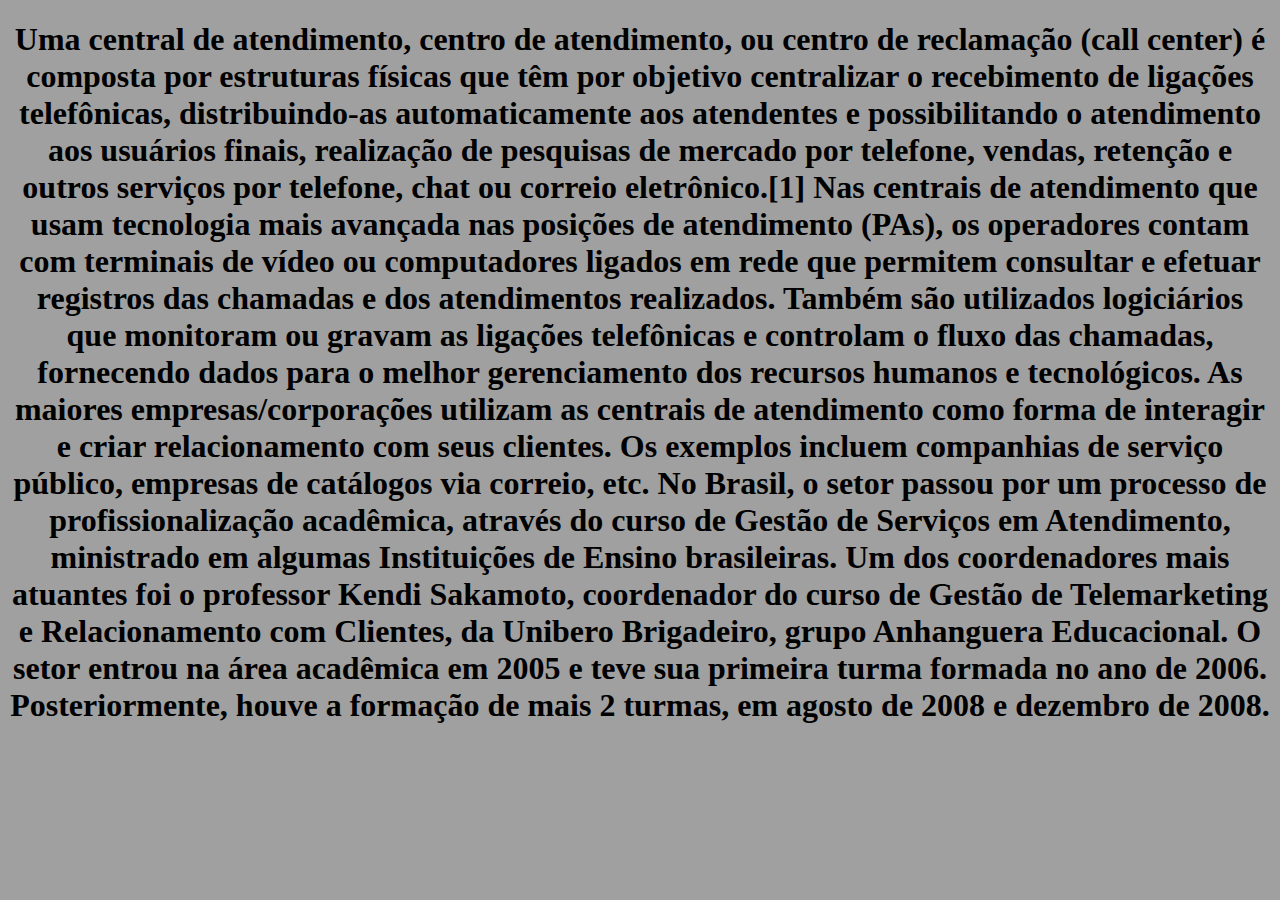
<file: Central de Reclamação.html>
<!DOCTYPE html>
<html lang="en">
<head>
    <meta charset="UTF-8">
    <meta name="viewport" content="width=device-width, initial-scale=1.0">
    <title>Document</title>
    <link rel="stylesheet" href="P4.css">
</head>
<body>
    <h1>Uma central de atendimento, centro de atendimento, ou centro de reclamação (call center) é composta por estruturas físicas que têm por objetivo centralizar o recebimento de ligações telefônicas, distribuindo-as automaticamente aos atendentes e possibilitando o atendimento aos usuários finais, realização de pesquisas de mercado por telefone, vendas, retenção e outros serviços por telefone, chat ou correio eletrônico.[1]

        Nas centrais de atendimento que usam tecnologia mais avançada nas posições de atendimento (PAs), os operadores contam com terminais de vídeo ou computadores ligados em rede que permitem consultar e efetuar registros das chamadas e dos atendimentos realizados. Também são utilizados logiciários que monitoram ou gravam as ligações telefônicas e controlam o fluxo das chamadas, fornecendo dados para o melhor gerenciamento dos recursos humanos e tecnológicos.
        
        As maiores empresas/corporações utilizam as centrais de atendimento como forma de interagir e criar relacionamento com seus clientes. Os exemplos incluem companhias de serviço público, empresas de catálogos via correio, etc.
        
        No Brasil, o setor passou por um processo de profissionalização acadêmica, através do curso de Gestão de Serviços em Atendimento, ministrado em algumas Instituições de Ensino brasileiras. Um dos coordenadores mais atuantes foi o professor Kendi Sakamoto, coordenador do curso de Gestão de Telemarketing e Relacionamento com Clientes, da Unibero Brigadeiro, grupo Anhanguera Educacional. O setor entrou na área acadêmica em 2005 e teve sua primeira turma formada no ano de 2006. Posteriormente, houve a formação de mais 2 turmas, em agosto de 2008 e dezembro de 2008.
        
        </h1>
</body>
</html>
</file>
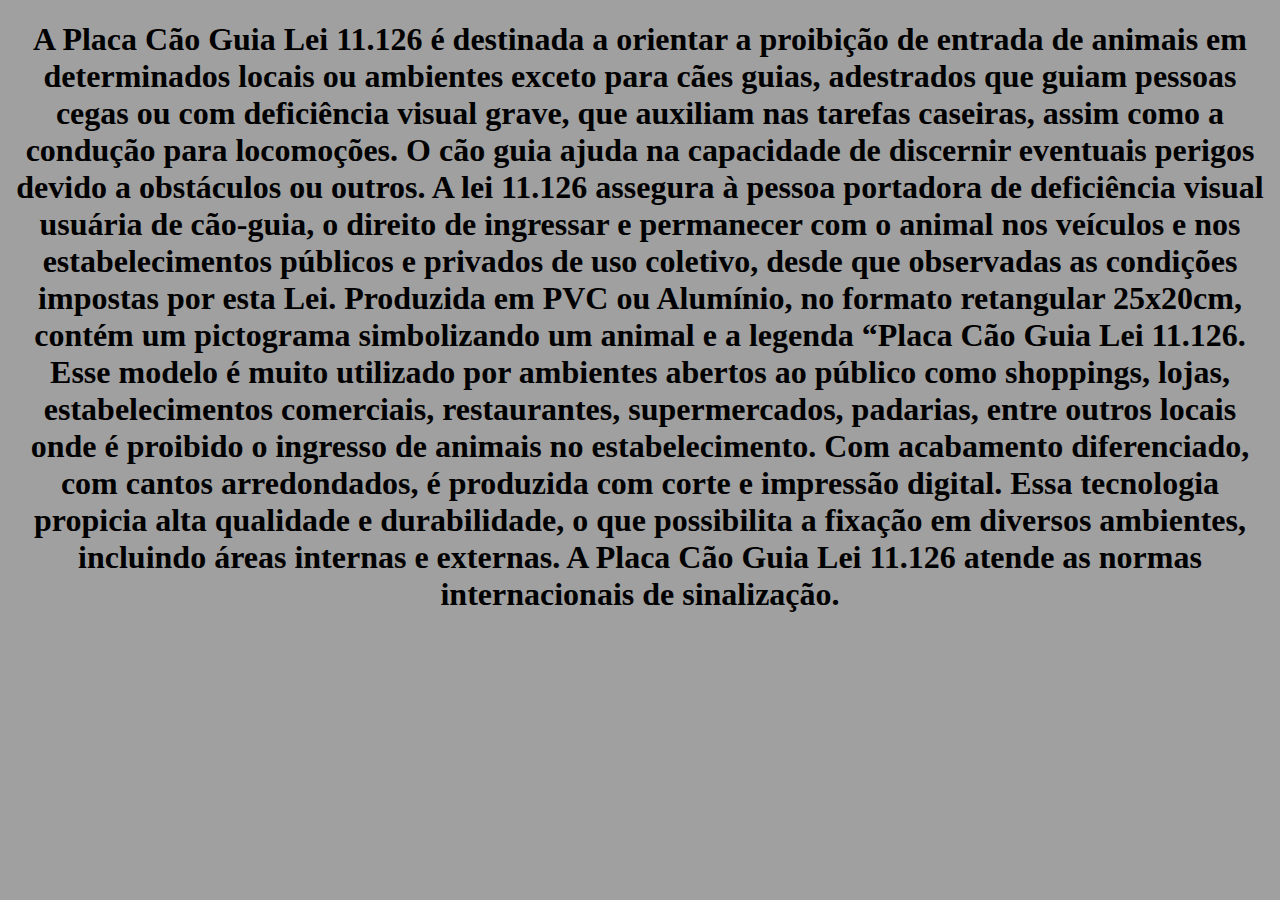
<file: Cão Guia.html>
<!DOCTYPE html>
<html lang="en">
<head>
    <meta charset="UTF-8">
    <meta name="viewport" content="width=device-width, initial-scale=1.0">
    <title>Document</title>
    <link rel="stylesheet" href="P4.css">
</head>
<body>
    <h1>A Placa Cão Guia Lei 11.126 é destinada a orientar a proibição de entrada de animais em determinados locais ou ambientes exceto para cães guias, adestrados que guiam pessoas cegas ou com deficiência visual grave, que auxiliam nas tarefas caseiras, assim como a condução para locomoções. O cão guia ajuda na capacidade de discernir eventuais perigos devido a obstáculos ou outros.

        A lei 11.126 assegura à pessoa portadora de deficiência visual usuária de cão-guia, o direito de ingressar e permanecer com o animal nos veículos e nos estabelecimentos públicos e privados de uso coletivo, desde que observadas as condições impostas por esta Lei.
        
        Produzida em PVC ou Alumínio, no formato retangular 25x20cm, contém um pictograma simbolizando um animal e a legenda “Placa Cão Guia Lei 11.126. Esse modelo é muito utilizado por ambientes abertos ao público como shoppings, lojas, estabelecimentos comerciais, restaurantes, supermercados, padarias, entre outros locais onde é proibido o ingresso de animais no estabelecimento.
        
        Com acabamento diferenciado, com cantos arredondados, é produzida com corte e impressão digital. Essa tecnologia propicia alta qualidade e durabilidade, o que possibilita a fixação em diversos ambientes, incluindo áreas internas e externas. A Placa Cão Guia Lei 11.126 atende as normas internacionais de sinalização.</h1>
</body>
</html>
</file>
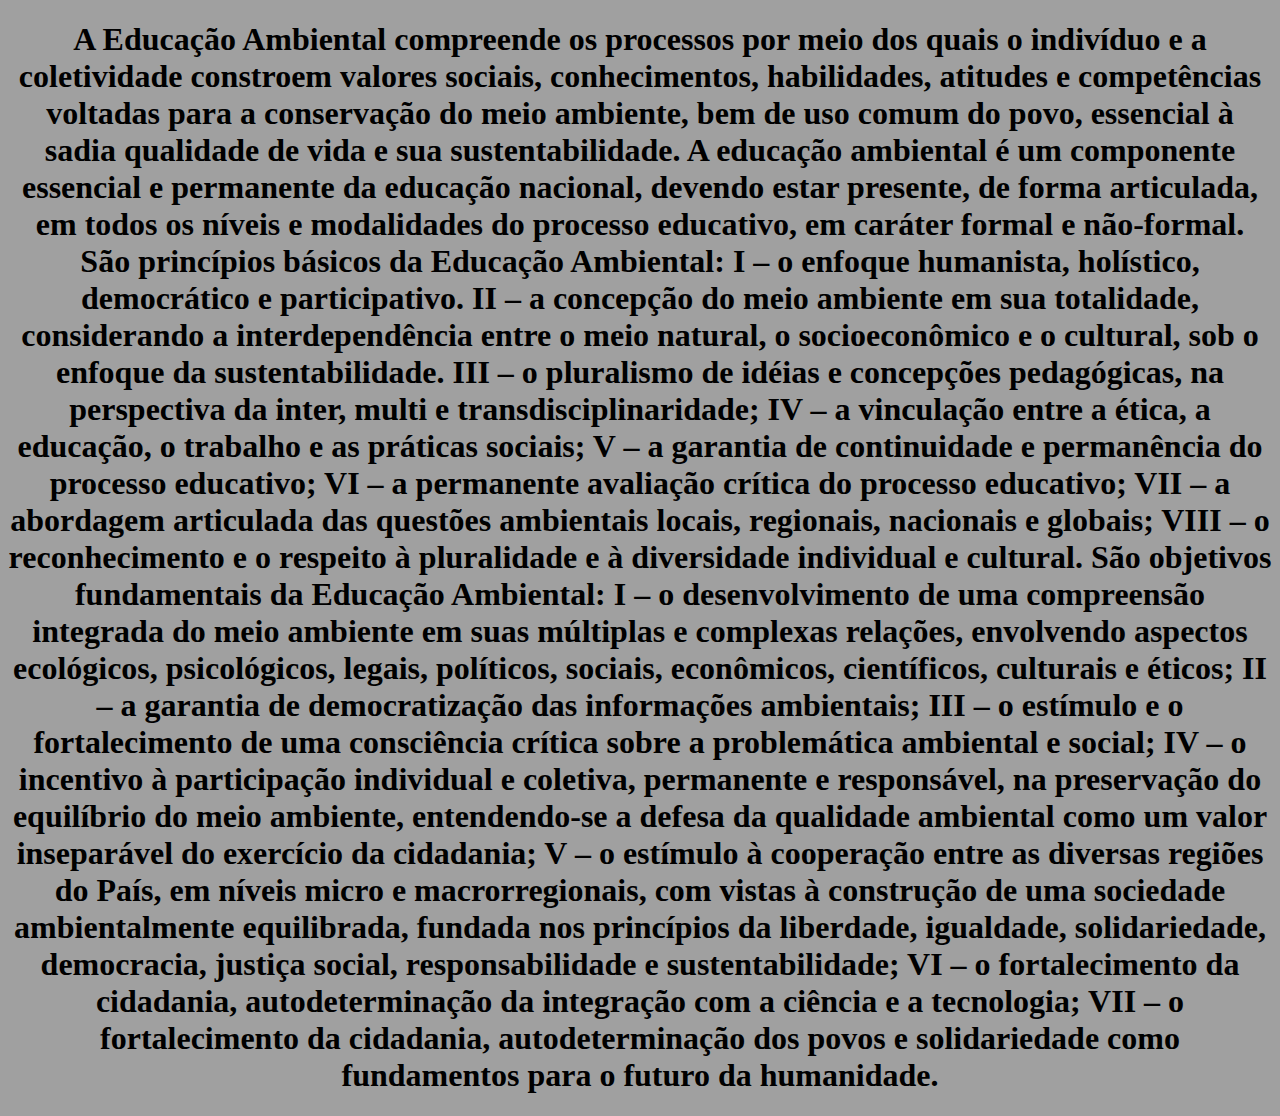
<file: Educação Ambiental.html>
<!DOCTYPE html>
<html lang="en">
<head>
    <meta charset="UTF-8">
    <meta name="viewport" content="width=device-width, initial-scale=1.0">
    <title>Document</title>
    <link rel="stylesheet" href="P4.css">
</head>
<body>
    <h1>A Educação Ambiental compreende os processos por meio dos quais o indivíduo e a coletividade constroem valores sociais, conhecimentos, habilidades, atitudes e competências voltadas para a conservação do meio ambiente, bem de uso comum do povo, essencial à sadia qualidade de vida e sua sustentabilidade.

        A educação ambiental é um componente essencial e permanente da educação nacional, devendo estar presente, de forma articulada, em todos os níveis e modalidades do processo educativo, em caráter formal e não-formal.
        
        São princípios básicos da Educação Ambiental:
        
        I – o enfoque humanista, holístico, democrático e participativo.
        
        II – a concepção do meio ambiente em sua totalidade, considerando a interdependência entre o meio natural, o socioeconômico e o cultural, sob o enfoque da sustentabilidade.
        
        III – o pluralismo de idéias e concepções pedagógicas, na perspectiva da inter, multi e transdisciplinaridade;
        
        IV – a vinculação entre a ética, a educação, o trabalho e as práticas sociais;
        
        V – a garantia de continuidade e permanência do processo educativo;
        
        VI – a permanente avaliação crítica do processo educativo;
        
        VII – a abordagem articulada das questões ambientais locais, regionais, nacionais e globais;
        
        VIII – o reconhecimento e o respeito à pluralidade e à diversidade individual e cultural.
        
         São objetivos fundamentais da Educação Ambiental:
        
        I – o desenvolvimento de uma compreensão integrada do meio ambiente em suas múltiplas e complexas relações, envolvendo aspectos ecológicos, psicológicos, legais, políticos, sociais, econômicos, científicos, culturais e éticos;
        
        II – a garantia de democratização das informações ambientais;
        
        III – o estímulo e o fortalecimento de uma consciência crítica sobre a problemática ambiental e social;
        
        IV – o incentivo à participação individual e coletiva, permanente e responsável, na preservação do equilíbrio do meio ambiente, entendendo-se a defesa da qualidade ambiental como um valor inseparável do exercício da cidadania;
        
        V – o estímulo à cooperação entre as diversas regiões do País, em níveis micro e macrorregionais, com vistas à construção de uma sociedade ambientalmente equilibrada, fundada nos princípios da liberdade, igualdade, solidariedade, democracia, justiça social, responsabilidade e sustentabilidade;
        
        VI – o fortalecimento da cidadania, autodeterminação da integração com a ciência e a tecnologia;
        
        VII – o fortalecimento da cidadania, autodeterminação dos povos e solidariedade como fundamentos para o futuro da humanidade.</h1>
</body>
</html>
</file>
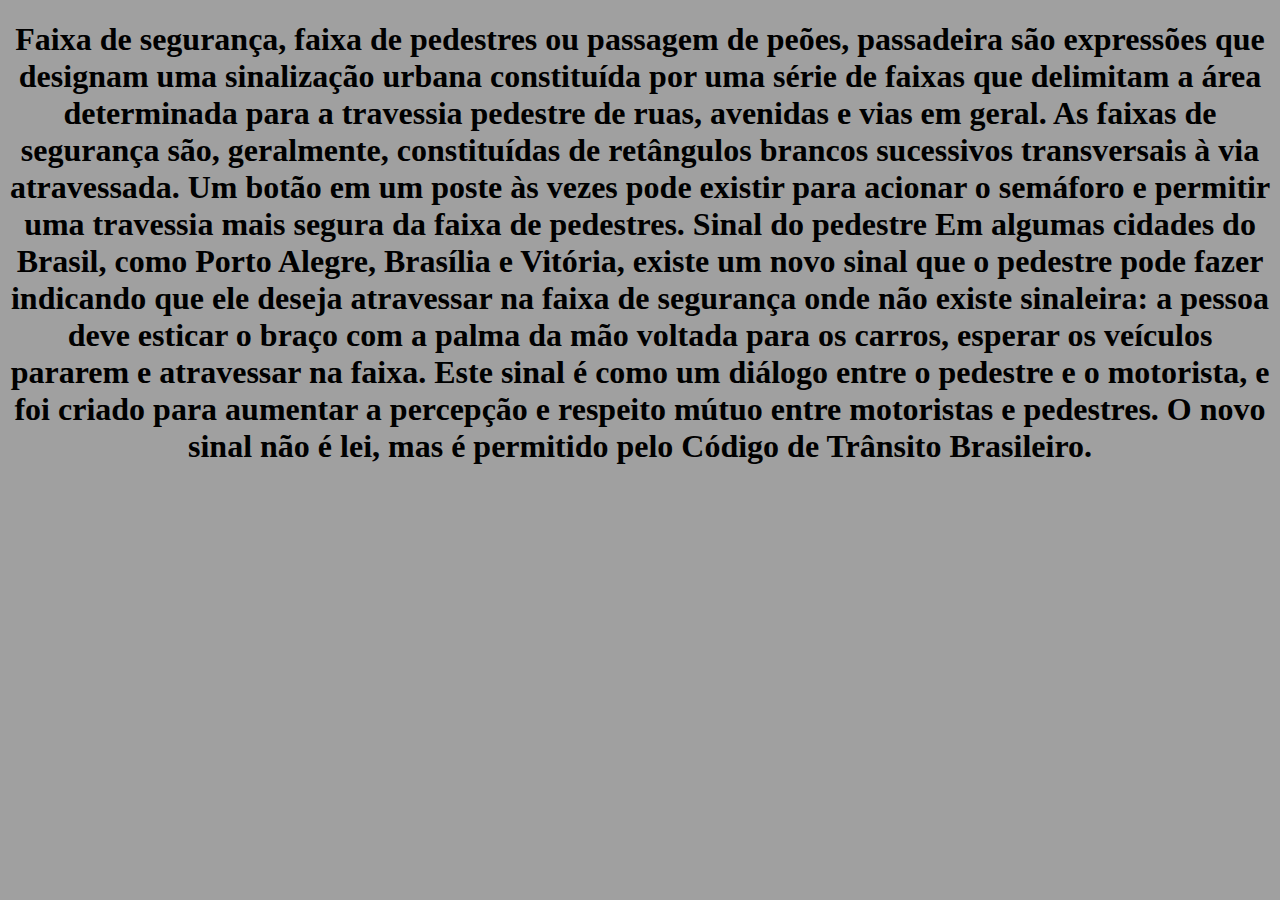
<file: Faixa de Pedestre.html>
<!DOCTYPE html>
<html lang="en">
<head>
    <meta charset="UTF-8">
    <meta name="viewport" content="width=device-width, initial-scale=1.0">
    <title>Document</title>
    <link rel="stylesheet" href="P4.css">
</head>
<body>
    <h1>Faixa de segurança, faixa de pedestres ou passagem de peões, passadeira são expressões que designam uma sinalização urbana constituída por uma série de faixas que delimitam a área determinada para a travessia pedestre de ruas, avenidas e vias em geral. As faixas de segurança são, geralmente, constituídas de retângulos brancos sucessivos transversais à via atravessada. Um botão em um poste às vezes pode existir para acionar o semáforo e permitir uma travessia mais segura da faixa de pedestres.

        Sinal do pedestre
        Em algumas cidades do Brasil, como Porto Alegre, Brasília e Vitória, existe um novo sinal que o pedestre pode fazer indicando que ele deseja atravessar na faixa de segurança onde não existe sinaleira: a pessoa deve esticar o braço com a palma da mão voltada para os carros, esperar os veículos pararem e atravessar na faixa. Este sinal é como um diálogo entre o pedestre e o motorista, e foi criado para aumentar a percepção e respeito mútuo entre motoristas e pedestres. O novo sinal não é lei, mas é permitido pelo Código de Trânsito Brasileiro.</h1>
</body>
</html>
</file>
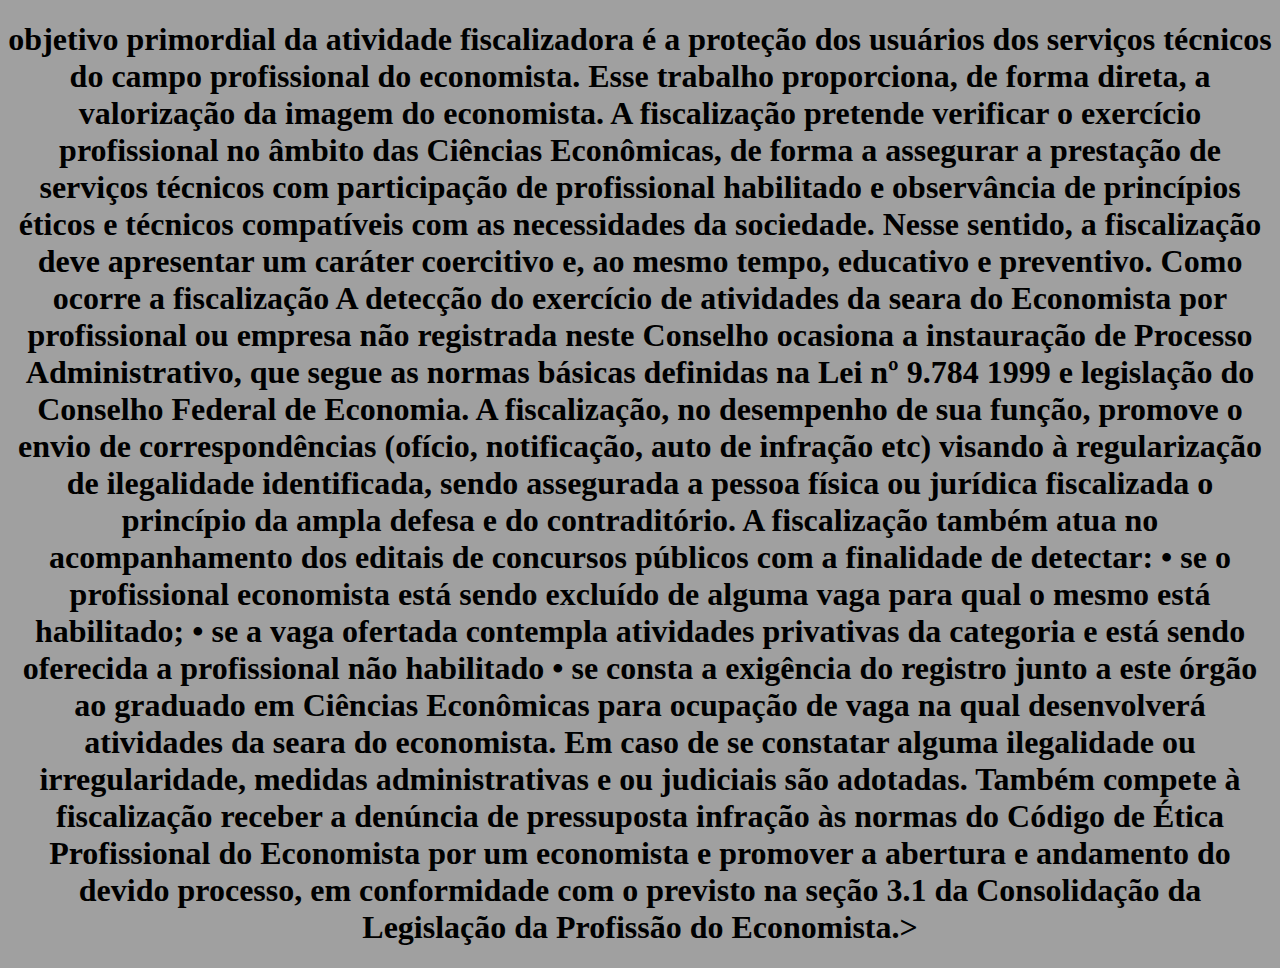
<file: Fiscalização.html>
<!DOCTYPE html>
<html lang="en">
<head>
    <meta charset="UTF-8">
    <meta name="viewport" content="width=device-width, initial-scale=1.0">
    <title>Document</title>
    <link rel="stylesheet" href="P4.css">
</head>
<body>
    <H1>objetivo primordial da atividade fiscalizadora é a proteção dos usuários dos serviços técnicos do campo profissional do economista. Esse trabalho proporciona, de forma direta, a valorização da imagem do economista.

        A fiscalização pretende verificar o exercício profissional no âmbito das Ciências Econômicas, de forma a assegurar a prestação de serviços técnicos com participação de profissional habilitado e observância de princípios éticos e técnicos compatíveis com as necessidades da sociedade. Nesse sentido, a fiscalização deve apresentar um caráter coercitivo e, ao mesmo tempo, educativo e preventivo.
        
        Como ocorre a fiscalização 
        
        A detecção do exercício de atividades da seara do Economista por profissional ou empresa não registrada neste Conselho ocasiona a instauração de Processo Administrativo, que segue as normas básicas definidas na Lei nº 9.784 1999 e legislação do Conselho Federal de Economia.
        
        A fiscalização, no desempenho de sua função, promove o envio de correspondências (ofício, notificação, auto de infração etc) visando à regularização de ilegalidade identificada, sendo assegurada a pessoa física ou jurídica fiscalizada o princípio da ampla defesa e do contraditório.
        
        A fiscalização também atua no acompanhamento dos editais de concursos públicos com a finalidade de detectar:
        
        •   se o profissional economista está sendo excluído de alguma vaga para qual o mesmo está habilitado;
        •   se a vaga ofertada contempla atividades privativas da categoria e está sendo oferecida a profissional não habilitado
        •   se consta a exigência do registro junto a este órgão ao graduado em Ciências Econômicas para ocupação de vaga na qual desenvolverá atividades da seara do economista.
        
        Em caso de se constatar alguma ilegalidade ou irregularidade, medidas administrativas e ou judiciais são adotadas.
        
        Também compete à fiscalização receber a denúncia de pressuposta infração às normas do Código de Ética Profissional do Economista por um economista e promover a abertura e andamento do devido processo, em conformidade com o previsto na seção 3.1 da Consolidação da Legislação da Profissão do Economista.></H1>
    
</body>
</html>
</file>
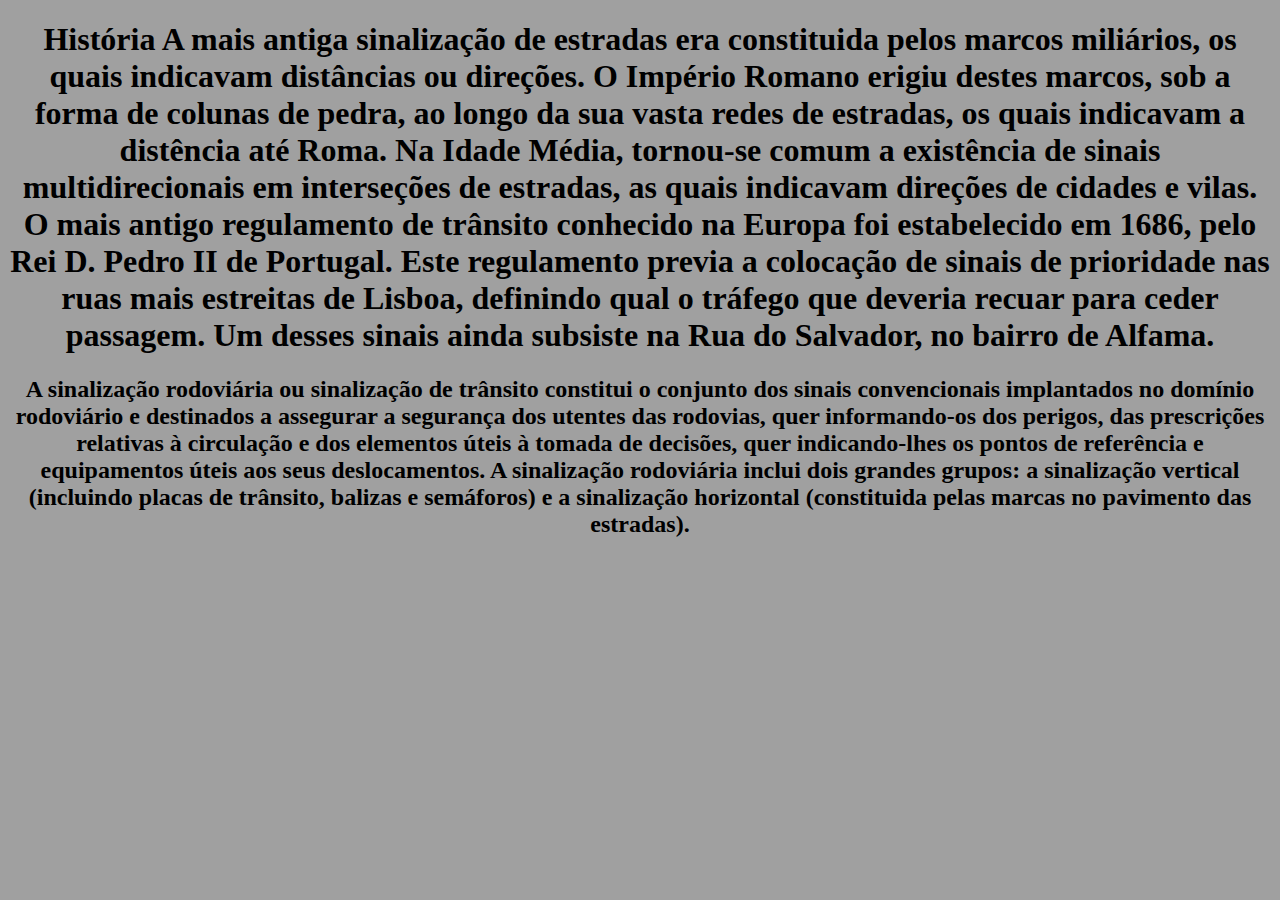
<file: Placas.html>
<!DOCTYPE html>
<html lang="en">
<head>
    <meta charset="UTF-8">
    <meta name="viewport" content="width=device-width, initial-scale=1.0">
    <title>Document</title>
    <link rel="stylesheet" href="P4.css">
</head>
<body>
    <h1>História
        A mais antiga sinalização de estradas era constituida pelos marcos miliários, os quais indicavam distâncias ou direções. O Império Romano erigiu destes marcos, sob a forma de colunas de pedra, ao longo da sua vasta redes de estradas, os quais indicavam a distência até Roma. Na Idade Média, tornou-se comum a existência de sinais multidirecionais em interseções de estradas, as quais indicavam direções de cidades e vilas.
        
        O mais antigo regulamento de trânsito conhecido na Europa foi estabelecido em 1686, pelo Rei D. Pedro II de Portugal. Este regulamento previa a colocação de sinais de prioridade nas ruas mais estreitas de Lisboa, definindo qual o tráfego que deveria recuar para ceder passagem. Um desses sinais ainda subsiste na Rua do Salvador, no bairro de Alfama.</h1>

    <h2>A sinalização rodoviária ou sinalização de trânsito constitui o conjunto dos sinais convencionais implantados no domínio rodoviário e destinados a assegurar a segurança dos utentes das rodovias, quer informando-os dos perigos, das prescrições relativas à circulação e dos elementos úteis à tomada de decisões, quer indicando-lhes os pontos de referência e equipamentos úteis aos seus deslocamentos. A sinalização rodoviária inclui dois grandes grupos: a sinalização vertical (incluindo placas de trânsito, balizas e semáforos) e a sinalização horizontal (constituida pelas marcas no pavimento das estradas).</h2>
</body>
</html>
</file>
<file: P4.css>
body {
    background-color: rgb(160, 160, 160);
    text-align: center;
}
</file>
